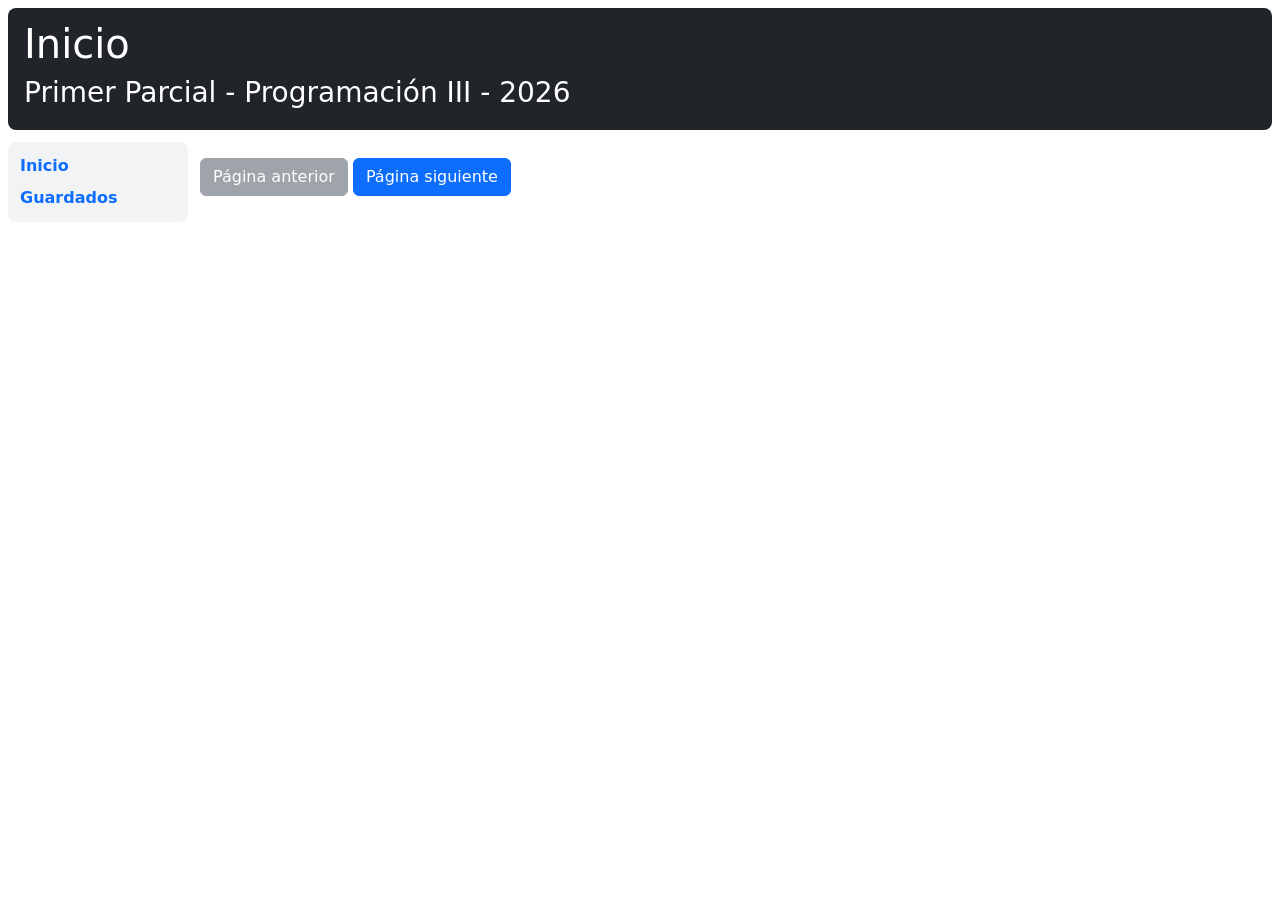
<file: index.html>
<!DOCTYPE html>
<html lang="en">
  <head>
    <meta charset="UTF-8" />
    <meta name="viewport" content="width=device-width, initial-scale=1.0" />
    <link
      href="https://cdn.jsdelivr.net/npm/bootstrap@5.3.3/dist/css/bootstrap.min.css"
      rel="stylesheet"
      integrity="sha384-QWTKZyjpPEjISv5WaRU9OFeRpok6YctnYmDr5pNlyT2bRjXh0JMhjY6hW+ALEwIH"
      crossorigin="anonymous"
    />
    <link rel="stylesheet" href="style.css" />
    <title>Primer Parcial - 2026</title>
  </head>
  <body>
    <main class="m-2">
      <header>
        <h1>Inicio</h1>
        <h3>Primer Parcial - Programación III - 2026</h3>
      </header>
      <nav id="panel-izquierda">
        <a href="./index.html">Inicio</a>
        <a href="./guardados.html">Guardados</a>
      </nav>
      <section id="principal">
        <div id="series">
          <!-- Aquí se deben mostrar las series / peliculas -->
        </div>
        <button id="anterior" class="btn btn-secondary">Página anterior</button>
        <button id="siguiente" class="btn btn-primary">Página siguiente</button>
      </section>
    </main>
    <script src="./serie.js"></script>
    <script src="./main.js"></script>
  </body>
</html>
</file>
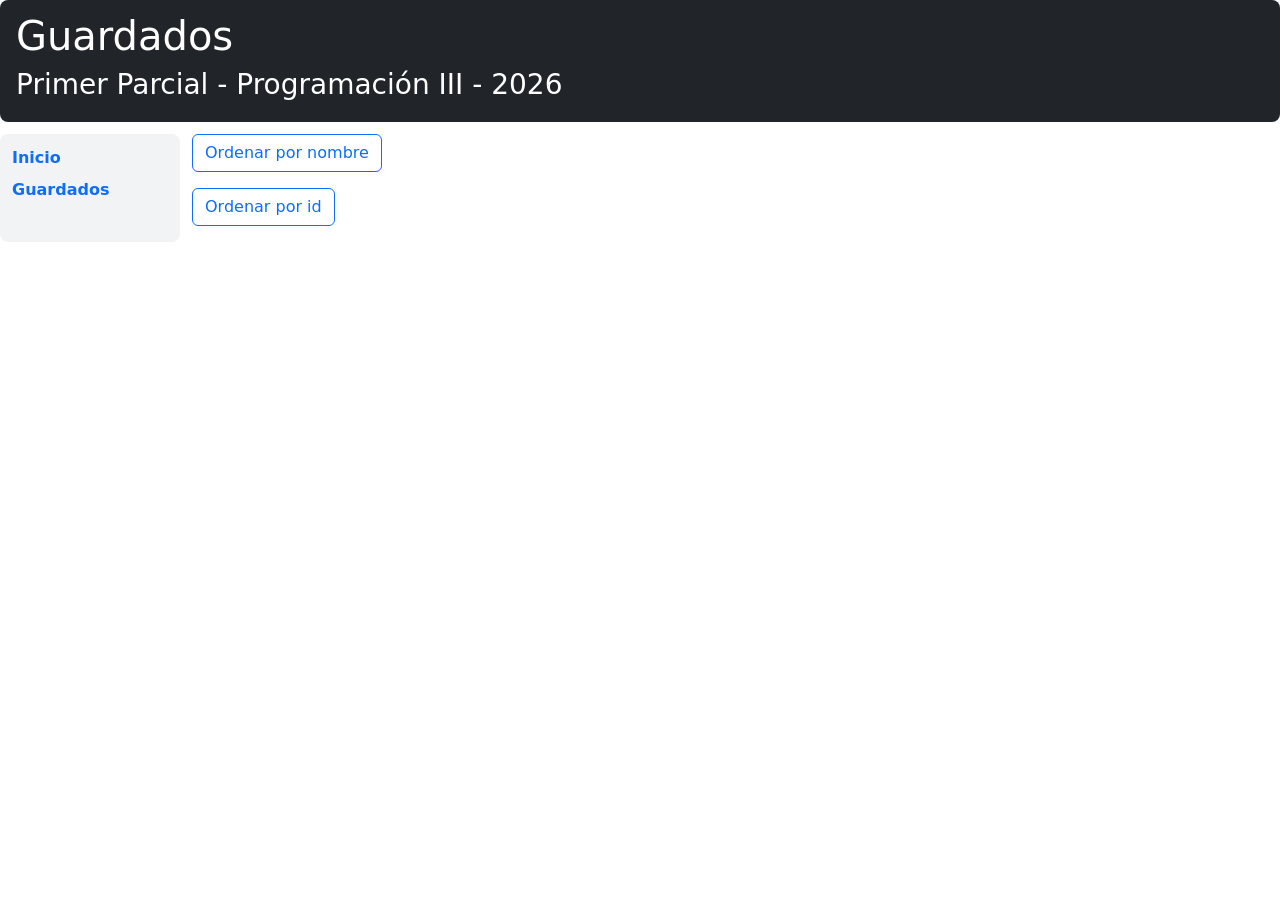
<file: guardados.html>
<!DOCTYPE html>
<html lang="en">
  <head>
    <meta charset="UTF-8" />
    <meta name="viewport" content="width=device-width, initial-scale=1.0" />
    <link
      href="https://cdn.jsdelivr.net/npm/bootstrap@5.3.3/dist/css/bootstrap.min.css"
      rel="stylesheet"
      integrity="sha384-QWTKZyjpPEjISv5WaRU9OFeRpok6YctnYmDr5pNlyT2bRjXh0JMhjY6hW+ALEwIH"
      crossorigin="anonymous"
    />
    <link rel="stylesheet" href="style.css" />
    <title>Primer Parcial - 2026</title>
  </head>
  <body>
    <main>
      <header>
        <h1>Guardados</h1>
        <h3>Primer Parcial - Programación III - 2026</h3>
      </header>
      <nav id="panel-izquierda">
        <a href="./index.html">Inicio</a>
        <a href="./guardados.html">Guardados</a>
      </nav>
      <section id="principal">
        <div id="series">
          <!-- Aquí se deben mostrar las series / peliculas -->
          <button id="ordenar-nombre" class="btn btn-outline-primary">Ordenar por nombre</button>
          <button id="ordenar-id" class="btn btn-outline-primary">Ordenar por id</button>
        </div>
      </section>
    </main>
    <script src="./serie.js"></script>
    <script src="./guardados.js"></script>
  </body>
</html>
</file>
<file: style.css>
main {
  display: grid;
  grid-template-columns: 180px 1fr;
  grid-template-rows: auto 1fr;
  gap: 12px;
}
header {
  grid-column: 1 / 3;
  grid-row: 1;
  background: #212529;
  color: #fff;
  padding: 12px 16px;
  border-radius: 8px;
}
nav#panel-izquierda {
  grid-column: 1;
  grid-row: 2;
  display: flex;
  flex-direction: column;
  gap: 8px;
  background: #f1f3f5;
  padding: 12px;
  border-radius: 8px;
}
nav#panel-izquierda a {
  text-decoration: none;
  font-weight: 600;
  color: #0d6efd;
}
section#principal {
  grid-column: 2;
  grid-row: 2;
}

#series {
  display: grid;
  grid-template-columns: repeat(4, 1fr);
  gap: 16px;
  margin-bottom: 16px;
}
@media (max-width: 900px) {
  #series { grid-template-columns: repeat(2, 1fr); }
}
@media (max-width: 550px) {
  #series { grid-template-columns: 1fr; }
}

.serie-card {
  border: 1px solid #dee2e6;
  border-radius: 10px;
  padding: 10px;
  background: #fff;
  box-shadow: 0 2px 6px rgba(0, 0, 0, 0.1);
  text-align: center;
}
.serie-card img {
  width: 100%;
  border-radius: 8px;
  cursor: pointer;
}
.serie-card h4 { margin: 8px 0 4px; font-size: 1.1rem; }
.serie-card p { margin: 2px 0; font-size: 0.9rem; }
.serie-card button { margin-top: 8px; }

#series > button {
  grid-column: 1 / -1;
  justify-self: start;
}
</file>
